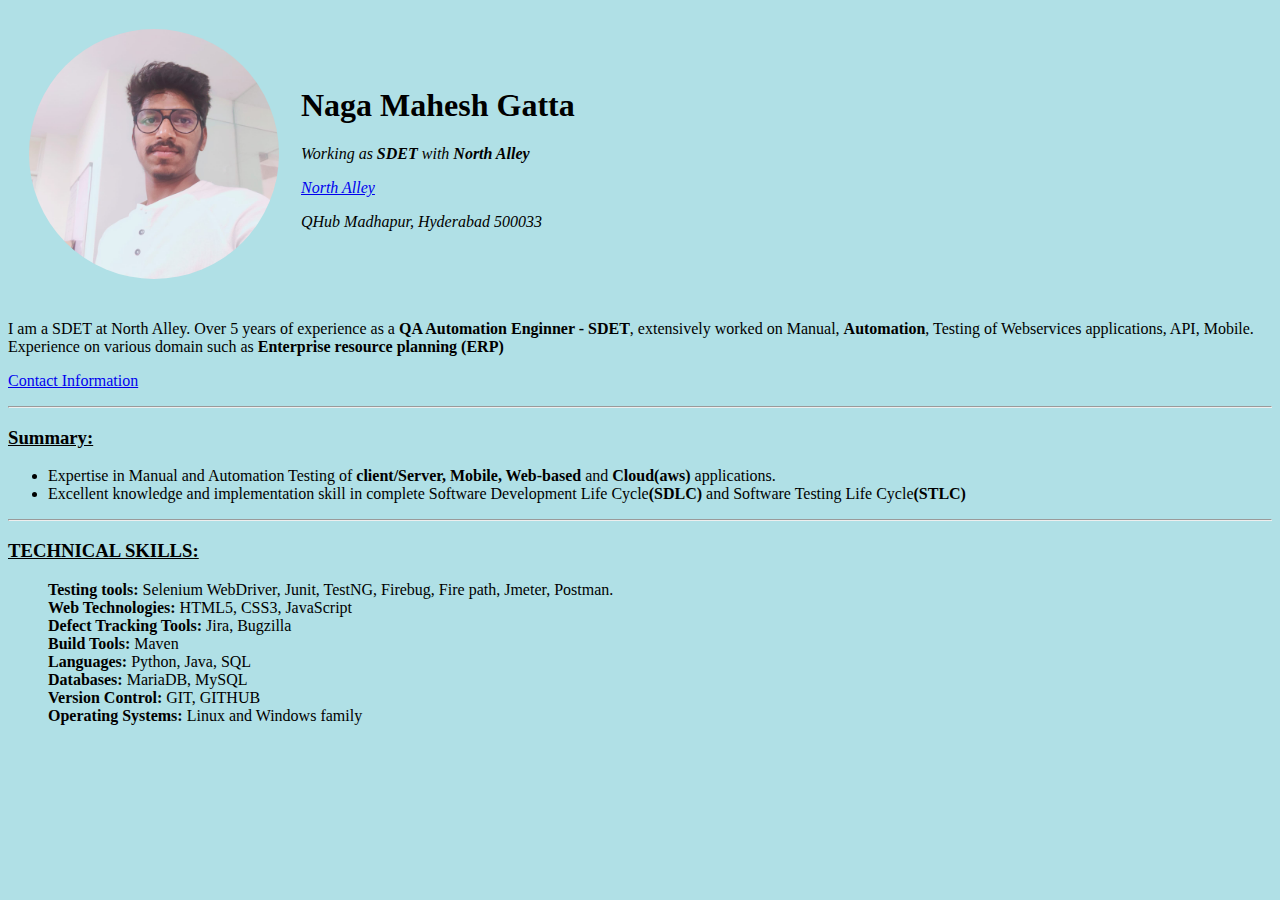
<file: index.html>
<!DOCTYPE html>
<html lang="en">

<head>
    <meta charset="UTF-8">
    <meta http-equiv="X-UA-Compatible" content="IE=edge">
    <meta name="viewport" content="width=device-width, initial-scale=1.0">
    <meta name="description" content="Working as SDET, Worked at Northalley, purple talk">
    <meta name="keywords" content="naga mahesh gatta, mahesh gatta, g n mahesh, nagamahesh">
    <meta name="author" content="naga mahesh gatta">
    <link rel="stylesheet" href="html/css/style.css">
    <title>My Portfolio</title>
</head>

<body>
    <table cellspacing="20px">
        <tr>
            <td>
                <img src="images/WhatsApp Image 2021-05-01 at 10.21.51.jpeg" alt="image.png" srcset="" style="border-radius: 50%;" height="250px" width="250px">
            </td>
            <td>
                <h1>Naga Mahesh Gatta</h1>
                <p><em>Working as <strong>SDET</strong> with <strong>North Alley</strong></em></p>
                <a href="https://www.northalley.com" target="_blank"><em>North Alley</em></a>
                <p><em>QHub Madhapur, Hyderabad 500033</em></p>
                <p>
            </td>
        </tr>
    </table>

    <p>
        I am a SDET at North Alley. Over 5 years of experience as a <strong> QA Automation Enginner - SDET</strong>, extensively worked on Manual, <strong>Automation</strong>, Testing of Webservices applications, API, Mobile. Experience on various domain
        such as <strong>Enterprise resource planning (ERP)</strong>
    </p>
    <p>
        <a href="contactinfo.html" target="_blank"> Contact Information</a>
    </p>
    <hr>

    <h3>
        <u>Summary:</u>

    </h3>
    <ul>
        <li>Expertise in Manual and Automation Testing of <strong>client/Server, Mobile, Web-based</strong> and <strong>Cloud(aws)</strong> applications. </li>
        <li>Excellent knowledge and implementation skill in complete Software Development Life Cycle<strong>(SDLC)</strong> and Software Testing Life Cycle<strong>(STLC)</strong></li>
    </ul>
    <hr>
    <h3>
        <u>TECHNICAL SKILLS:</u>
    </h3>
    <ul>
        <li style="list-style: none;">
            <strong>Testing tools:</strong> Selenium WebDriver, Junit, TestNG, Firebug, Fire path, Jmeter, Postman.
        </li>
        <li style="list-style: none;">
            <strong>Web Technologies:</strong> HTML5, CSS3, JavaScript
        </li>
        <li style="list-style: none;">
            <strong>Defect Tracking Tools:</strong> Jira, Bugzilla
        </li>
        <li style="list-style: none;">
            <strong>Build Tools:</strong> Maven
        </li>
        <li style="list-style: none;">
            <strong>Languages:</strong> Python, Java, SQL
        </li>
        <li style="list-style: none;">
            <strong>Databases:</strong> MariaDB, MySQL
        </li>
        <li style="list-style: none;">
            <strong>Version Control:</strong> GIT, GITHUB
        </li>
        <li style="list-style: none;">
            <strong>Operating Systems:</strong> Linux and Windows family
        </li>
    </ul>

</body>

</html>
</file>
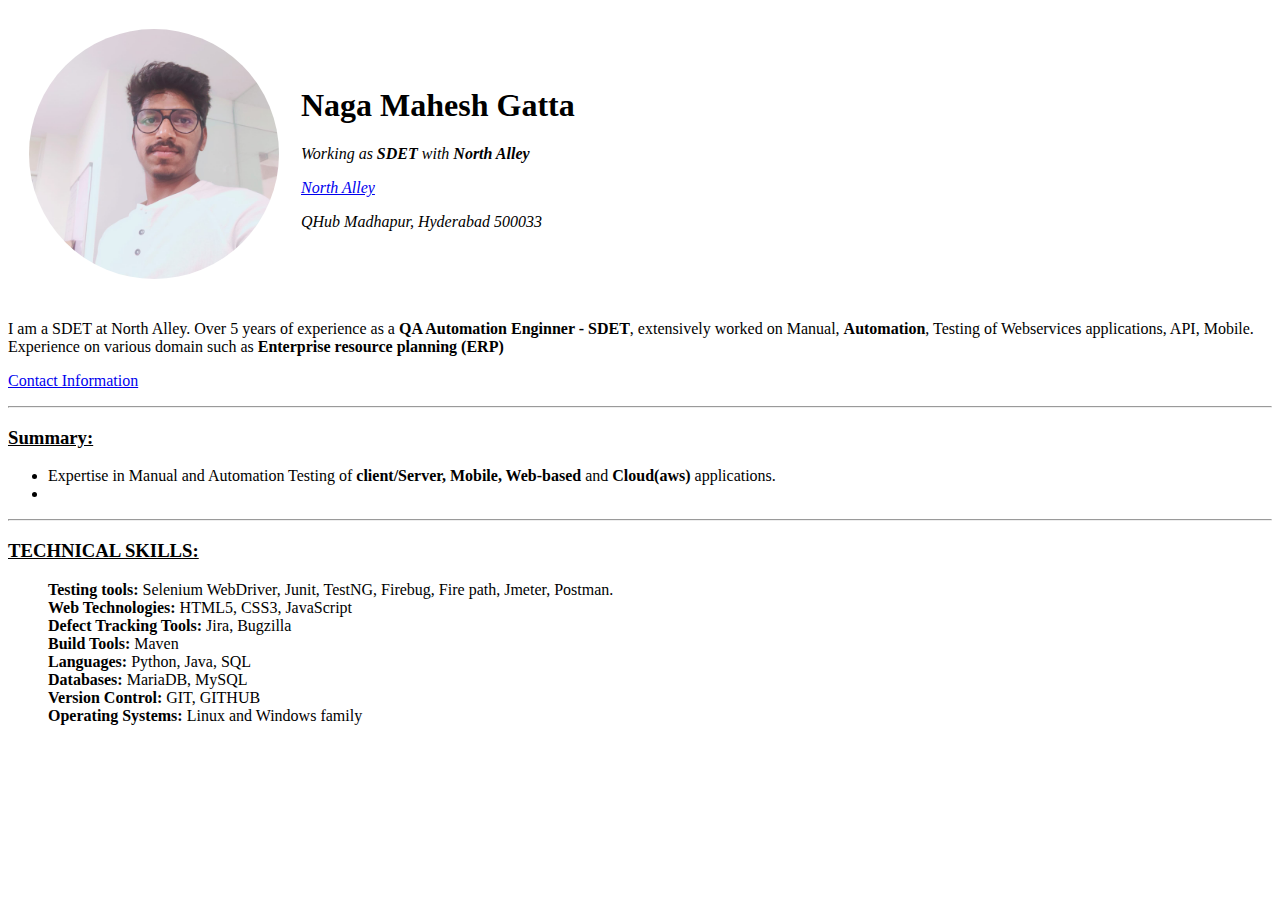
<file: html/index.html>
<!DOCTYPE html>
<html lang="en">

<head>
    <meta charset="UTF-8">
    <meta http-equiv="X-UA-Compatible" content="IE=edge">
    <meta name="viewport" content="width=device-width, initial-scale=1.0">
    <title>My Portfolio</title>
</head>

<body>
    <table cellspacing="20px">
        <tr>
            <td>
                <img src="images/WhatsApp Image 2021-05-01 at 10.21.51.jpeg" alt="image.png" srcset="" style="border-radius: 50%;" height="250px" width="250px">
            </td>
            <td>
                <h1>Naga Mahesh Gatta</h1>
                <p><em>Working as <strong>SDET</strong> with <strong>North Alley</strong></em></p>
                <a href="https://www.northalley.com" target="_blank"><em>North Alley</em></a>
                <p><em>QHub Madhapur, Hyderabad 500033</em></p>
                <p>
            </td>
        </tr>
    </table>

    <p>
        I am a SDET at North Alley. Over 5 years of experience as a <strong> QA Automation Enginner - SDET</strong>, extensively worked on Manual, <strong>Automation</strong>, Testing of Webservices applications, API, Mobile. Experience on various domain
        such as <strong>Enterprise resource planning (ERP)</strong>
    </p>
    <p>
        <a href="contactinfo.html" target="_blank"> Contact Information</a>
    </p>
    <hr>

    <h3>
        <u>Summary:</u>

    </h3>
    <ul>
        <li>Expertise in Manual and Automation Testing of <strong>client/Server, Mobile, Web-based</strong> and <strong>Cloud(aws)</strong> applications. </li>
        <li></li>
    </ul>
    <hr>
    <h3>
        <u>TECHNICAL SKILLS:</u>
    </h3>
    <ul>
        <li style="list-style: none;">
            <strong>Testing tools:</strong> Selenium WebDriver, Junit, TestNG, Firebug, Fire path, Jmeter, Postman.
        </li>
        <li style="list-style: none;">
            <strong>Web Technologies:</strong> HTML5, CSS3, JavaScript
        </li>
        <li style="list-style: none;">
            <strong>Defect Tracking Tools:</strong> Jira, Bugzilla
        </li>
        <li style="list-style: none;">
            <strong>Build Tools:</strong> Maven
        </li>
        <li style="list-style: none;">
            <strong>Languages:</strong> Python, Java, SQL
        </li>
        <li style="list-style: none;">
            <strong>Databases:</strong> MariaDB, MySQL
        </li>
        <li style="list-style: none;">
            <strong>Version Control:</strong> GIT, GITHUB
        </li>
        <li style="list-style: none;">
            <strong>Operating Systems:</strong> Linux and Windows family
        </li>
    </ul>

</body>

</html>
</file>
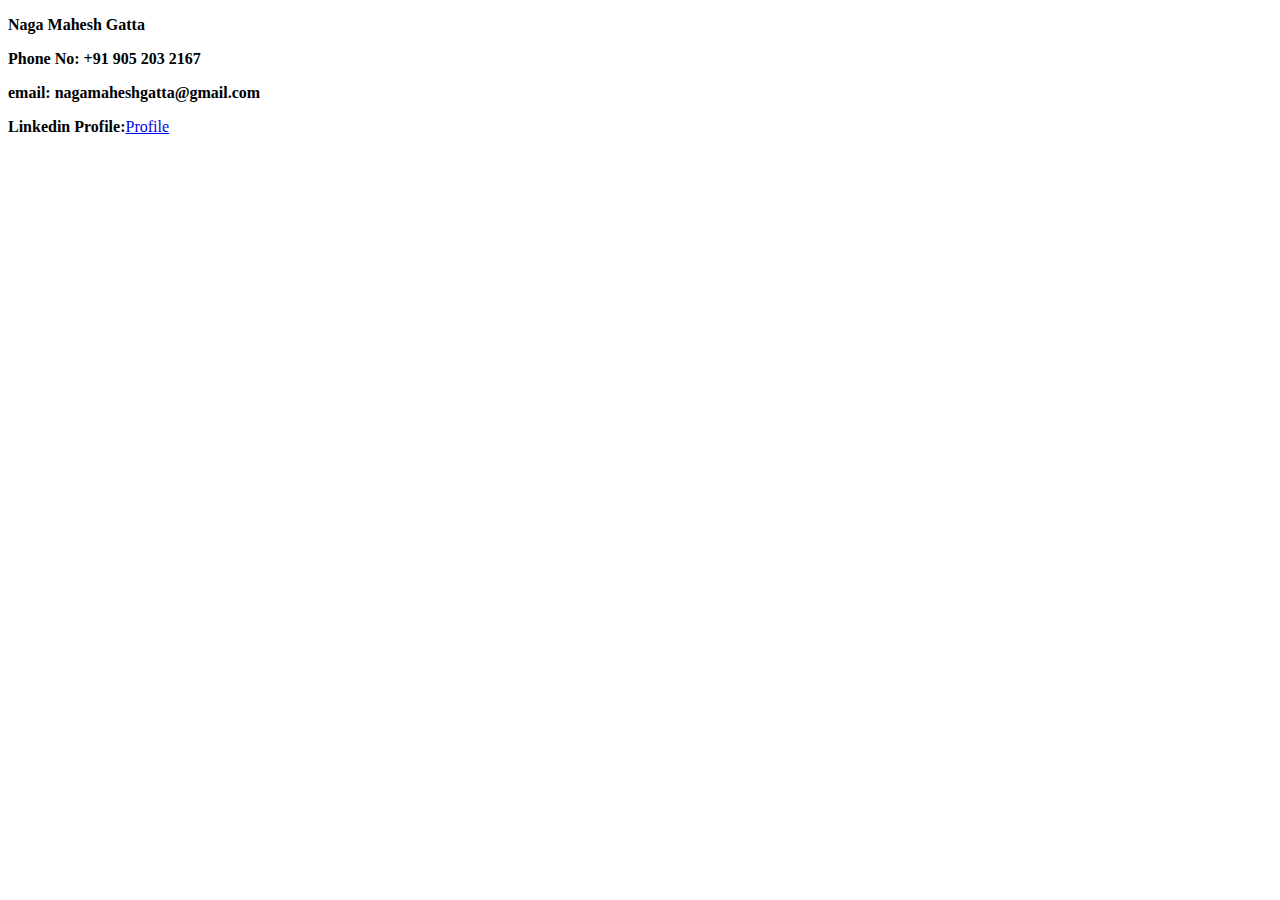
<file: contactinfo.html>
<!DOCTYPE html>
<html lang="en">

<head>
    <meta charset="UTF-8">
    <meta http-equiv="X-UA-Compatible" content="IE=edge">
    <meta name="viewport" content="width=device-width, initial-scale=1.0">
    <title>Contact Details</title>
</head>

<body>
    <p><strong>Naga Mahesh Gatta</strong></p>
    <p><strong>Phone No: +91 905 203 2167</strong></p>
    <p><strong>email: nagamaheshgatta@gmail.com</strong></p>
    <p><strong>Linkedin Profile:</strong><a href="https://www.linkedin.com/in/naga-mahesh-gatta-29a57166" target="_blank">Profile</a></p>
</body>

</html>
</file>
<file: html/css/style.css>
body {
    background-color: #B0E0E6;
}
</file>
